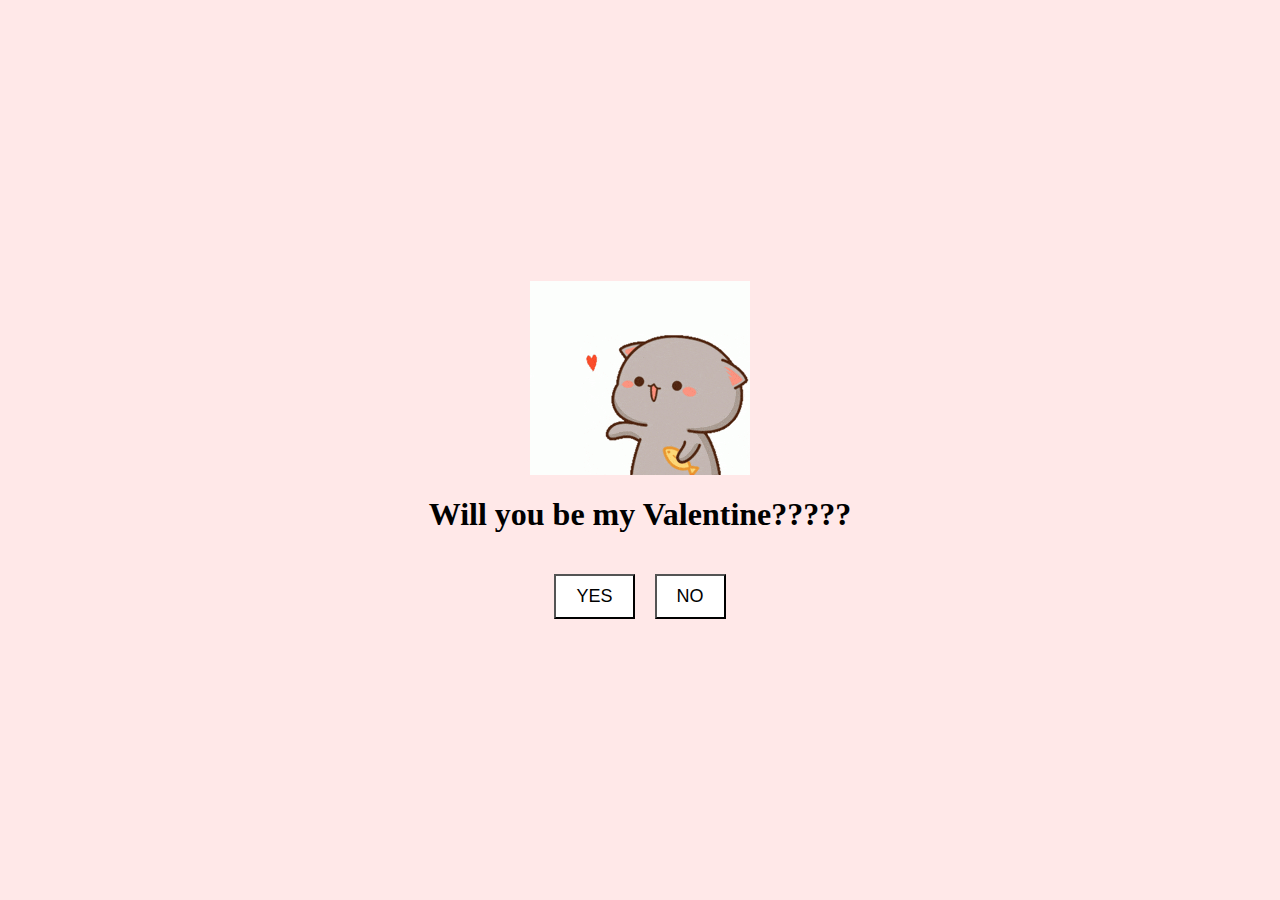
<file: index.html>
<!DOCTYPE html> 
<html lang="en">
<head>
    <meta charset="UTF-8">
    <meta name="viewport" content="width=device-width, initial-scale=1.0">
    <meta name="description" content="valentine">
    <title>Makaya's Valentine</title>
    <link rel="stylesheet" href="CSS/main.css">
</head>
<body>
    <img src="./images/assets/cat1.gif"class="cat1">
    <h1>Will you be my Valentine?????</h1>
    <div class="buttonFlex">
        <a href="Yes.html">
            <button id="yesButton">YES</button>
        </a>
        <button id="noButton">NO</button>
    </div>
    <script src="JavaScript/main.js"></script>
</body>
</html>
</file>
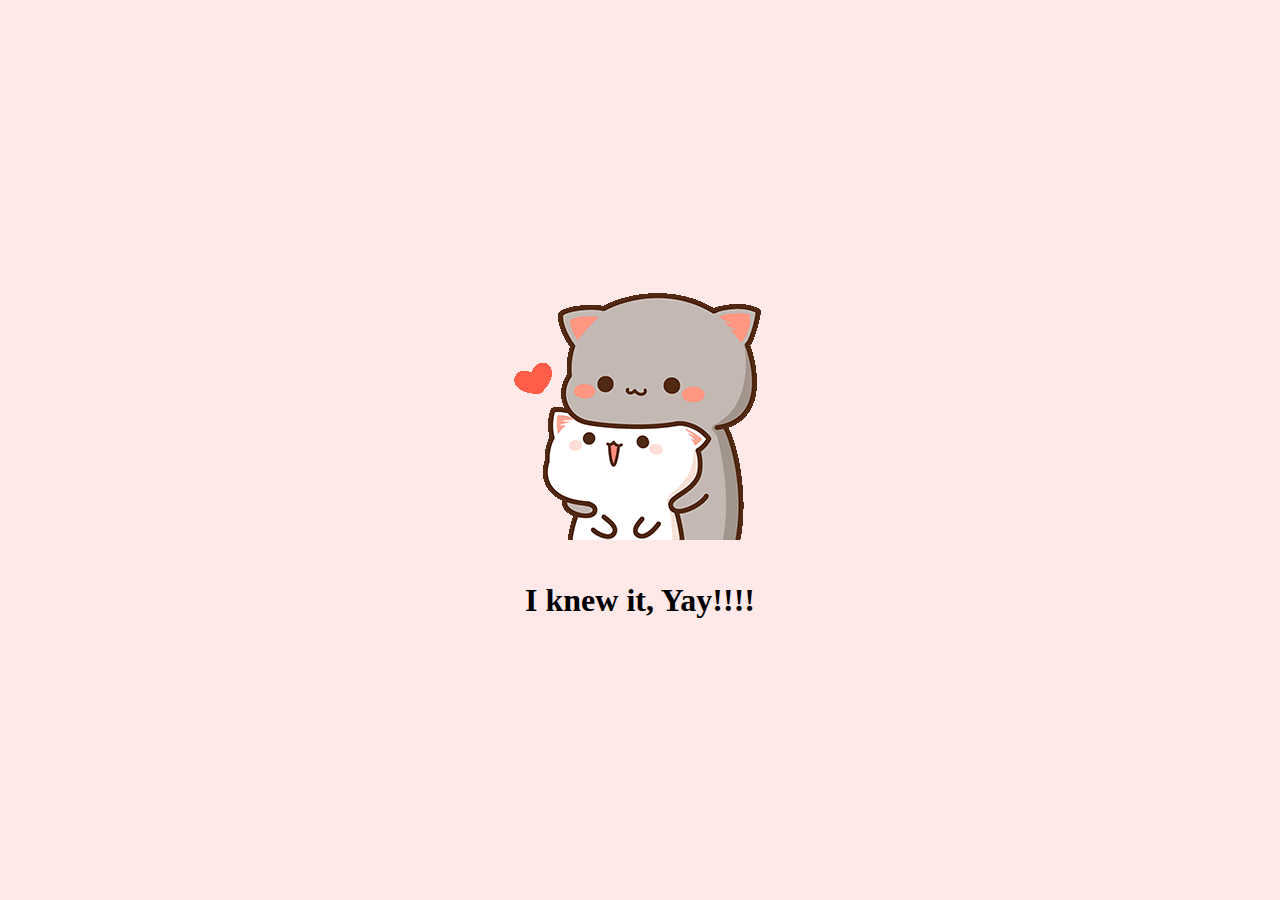
<file: Yes.html>
<!DOCTYPE html> 
<html lang="en">
<head>
    <meta charset="UTF-8">
    <meta name="viewport" content="width=device-width, initial-scale=1.0">
    <meta name="description" content="valentine">
    <title>Makaya's Valentine</title>
    <link rel="stylesheet" href="CSS/main.css">
</head>
<body>
    <img src="./images/assets/cat2.gif"class="cat1">
    <h1>I knew it, Yay!!!!</h1>

    <audio id="bgMusic">
        <source src="standByMe.mp3" type="audio/mpeg">
        Your browser does not support the audio element.
    </audio>

    <script>
        window.onload = function() {
            const audio = document.getElementById("bgMusic");
            audio.currentTime = 40;
            audio.play().catch(error => console.log("Autoplay blocked, user must interact first."));
        };
    </script>
</body>
</html>
</file>
<file: CSS/main.css>
body {
    background-color: #ffe8e8;
    margin: 0;
    height: 100vh; /* Full viewport height */
    display: flex;
    flex-direction: column; /* Stack elements vertically */
    justify-content: center; /* Center content vertically */
    align-items: center; /* Center content horizontally */
    text-align: center;
}

.buttonFlex {
    display: flex;
    justify-content: center;
    gap: 20px; /* Space between buttons */
    margin-top: 20px; /* Adds space between h1 and buttons */
}

button {
    text-decoration: none;
    color: black;
    background-color: white;
    padding: 10px 20px;
    font-size: 18px;
    cursor: pointer;
}

.cat1 {
    position: relative;
}
</file>
